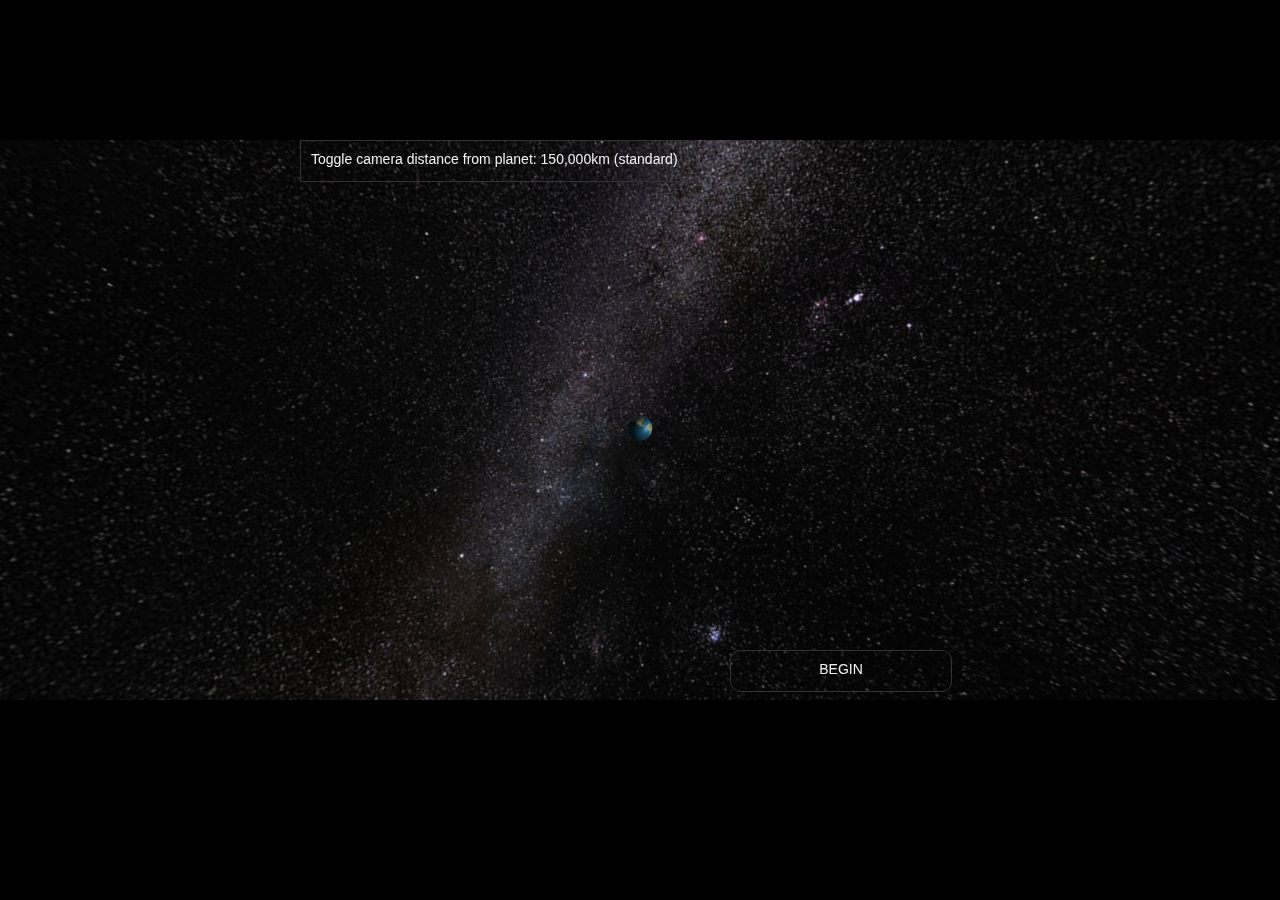
<file: spacegame.html>
<!doctype html>
<html>
<head>
<meta charset="utf-8">
<title>Solar System Explorer</title>
<link rel="stylesheet" type="text/css" href="spacegame.css">
</head>

<body>

<div class="container" id="ui">
	<div id="toparea">
		<div id="header">SOLAR SYSTEM EXPLORER (DEMO)</div>
		
		<div id="system_button">System view</div>
		<div class="planetbutton" id="mercury">Mercury</div>
		<div class="planetbutton" id="venus">Venus</div>
		<div class="planetbutton" id="earth">Earth</div>
		<div class="planetbutton" id="mars">Mars</div>
		<div class="planetbutton" id="jupiter">Jupiter</div>
		<div class="planetbutton" id="saturn">Saturn</div>
		<div class="planetbutton" id="uranus">Uranus</div>
		<div class="planetbutton" id="neptune">Neptune</div>
		<div class="planetbutton" id="pluto">Pluto</div>
		<div id="rightarea"></div>
	</div>

	<div id="mainarea">
		<div id="planetary_data">
			<h1>Planetary data</h1>
			Name:<br><span class="pd"><span id="pd_name"></span></span><br>
			Planet type:<br><span class="pd"><span id="pd_type"></span></span><br>
			Diameter:<br><span class="pd"><span id="pd_diameter"></span>km</span><br>
			Average distance from the Sun:<br><span class="pd"><span id="pd_avgdist_km"></span>km (<span id="pd_avgdist_au"></span>AU)</span><br>
			Orbital eccentrity:<br><span class="pd"><span id="pd_eccentricity"></span></span><br>
			Orbital inclination:<br><span class="pd"><span id="pd_inclination"></span>&#176;</span><br>
			Period:<br><span class="pd"><span id="pd_period"></span> Earth years</span><br>
		</div>
		
		<div id="viewer"></div>
				
		<div id="upgrades"><h1>Available upgrades</h1></div>
		
		<div id="camera_control">Toggle camera distance from planet: <span id="camera_dist"></span></div>
		
		<div id="begin">BEGIN</div>
		
		<div id="storybox"></div>

		<div class="resource" id="resource1">Nuclear Energy (terajoules)<br><span class="Nuclear" id="Nuclear"></span><br><span class="Nuclear" id="Nuclear_delta"></span> TJ/s</div>
		<div class="resource" id="resource2">Photonic Energy (terajoules)<br><span class="Photonic" id="Photonic"></span><br><span class="Photonic" id="Photonic_delta"></span> TJ/s</div>
		
		<div class="resourcebooster" id="Nuclear_booster">Nuclear Reactor<br>Click to add <span class="Nuclear" id="n_boost_amount"></span> TJ<br></div>
		<div class="resourcebooster" id="Photonic_booster">Solar Cells<br>Click to add <span class="Photonic" id="p_boost_amount"></span> TJ<br></div>
	</div>
</div>
<script src="three.min.js"></script>
<script src="spacegamemechanics.js"></script>
</body>
</html>
</file>
<file: spacegame.css>
/* CSS Document */

body {
	margin:0px;
	padding:0px;
	font-family: Gotham, "Helvetica Neue", Helvetica, Arial, "sans-serif";
	font-size: 14px;
	background:#000;
}

h1 {
	text-align: center;
	font-size: 16px;
	font-weight:normal;
	border-top: 1px #eee dotted;
	border-bottom: 1px #eee dotted;
}

a {
	color:yellow;
}

#ui {
	-webkit-user-select: none;
	-moz-user-select:none;
	user-select:none;
	opacity: 0;
	transition: 3s;
}

.container {
	display:grid;
	grid-gap:0px;
		grid-template-columns: 100vw;
		grid-template-rows: 140px calc(100vh - 140px);
	overflow-x: hidden;
	overflow-y: hidden;
}

.container #toparea div, .container #mainarea div {
	color:#f0f0f0;
	padding:10px 15px 10px 15px;
}

#toparea {
	grid-row: 1;
	display:grid;
	grid-gap:0px;
		grid-template-columns: repeat(12, 100px) 1fr;
		grid-template-rows: 40px 100px;
	background-image: url("images/planetbar.png");
	background-position: bottom;
	background-repeat: repeat-x;
	opacity:0;
	visibility: hidden;
	transition:3s;
}

#mainarea {
	grid-row: 2;
	display:grid;
	grid-gap: 0px;
		grid-template-columns: 300px 1fr 300px;
		grid-template-rows: 1fr 100px 100px;
}

#rightarea {
	grid-column: 13/-1;
	background-image: url("images/planetbar.png"), url(images/toparea_bg_right.png);
}

#header, #viewer {
	grid-column: 1 / -1;
}

#ui #toparea #header {
	background:#dddddd;
	color:#000000;
	padding: 5px 15px 5px 15px;
	font-size: 2em;
}

.container #mainarea #viewer {
	background: #000;
	text-align:center;
	grid-row: 1;
	z-index:0;
	padding:0px;
	opacity:1;
	transition: 2s;
}

.container #toparea #system_button {
	grid-column: 1 / span 3;
	visibility: hidden;
	cursor:pointer;
	color:#999;
	border-left: 1px solid #000;
	border-right: 1px solid #000;
	background: url(images/system_button.png);
	opacity:0;
	padding-top: 15px;
	transition: 1s;
}

.container #toparea .planetbutton {
	visibility: hidden;
	cursor:pointer;
	border-left: 1px solid #000;
	border-right: 1px solid #000;
	padding-top: 15px;
	text-align: center;
	color:#999;
	opacity: 0;
	transition: 1s;
}

.container #mainarea #storybox {
	grid-column: 2;
	grid-row: 2 / -1;
	overflow-y: auto;
	padding: 10px;
	/*
	background: url("images/sidepanel_join_topright.png") top right no-repeat,
				url("images/sidepanel_rightborder.png") top right repeat-y,
				url("images/sidepanel_join_topleft.png") top left no-repeat,
				url("images/sidepanel_leftborder.png") repeat-y,
				url("images/topbar_border.png") top repeat-x,
         		linear-gradient(to bottom left, #222222, #000000 80%);
				-moz-linear-gradient(to bottom left, #222222, #000000 80%);
	*/
	transition:3s;
}

.container #mainarea #storybox .story_item {
	border: 0px;
	border-top: 1px #eee dotted;
	border-bottom: 1px #eee dotted;
	padding: 15px 15px 25px 15px;
	opacity: 0;
	transition: 3s;
}

#resource1 {
	grid-column: 1;
	grid-row: 2;
	text-align: center;
	background: url("images/sidepanel_join_topright.png") top right no-repeat,
				url("images/sidepanel_join_bottomright.png") bottom right no-repeat,
				url("images/sidepanel_rightborder.png") repeat-y,
				url("images/sidepanel_join_topleft.png") top left no-repeat,
				url("images/sidepanel_join_bottomleft.png") bottom left no-repeat,
				url("images/sidepanel_leftborder.png") repeat-y,
		 		url("images/planetbar.png"),
         		linear-gradient(to bottom left, #222222, #000000 80%);
				-moz-linear-gradient(to bottom left, #222222, #000000 80%);
	opacity:0;
	visibility: hidden;
	transition:3s;
}


.Nuclear {
	color:#53C93C;
}

#Nuclear {
	font-size: 2.5em;
}

#resource2 {
	grid-column: 3;
	grid-row: 2;
	text-align: center;
	background: url("images/sidepanel_join_topright.png") top right no-repeat,
				url("images/sidepanel_join_bottomright.png") bottom right no-repeat,
				url("images/sidepanel_rightborder.png") repeat-y,
				url("images/sidepanel_join_topleft.png") top left no-repeat,
				url("images/sidepanel_join_bottomleft.png") bottom left no-repeat,
				url("images/sidepanel_leftborder.png") repeat-y,
		 		url("images/planetbar.png"),
         		linear-gradient(to bottom left, #222222, #000000 80%);
				-moz-linear-gradient(to bottom left, #222222, #000000 80%);
	opacity:0;
	visibility: hidden;
	transition:3s;
}

.Photonic {
	color:#E8ED35;
}

#Photonic {
	font-size: 2.5em;
}

.container #mainarea #Nuclear_booster {
	cursor:pointer;
	grid-column: 1;
	grid-row: 3;
	padding-top: 24px;
	text-align: center;
	line-height: 1.8em;
	background: url(images/nuclear_reactor.png);
	background-color: rgba(0,255,0,0.10);
	transition: background 1s cubic-bezier(0,1,1,1), opacity 3s linear;
	opacity:0;
	visibility: hidden;
}

.container #mainarea #Photonic_booster {
	cursor:pointer;
	grid-column: 3;
	grid-row: 3;
	padding-top: 24px;
	text-align: center;
	line-height: 1.8em;
	background: url(images/solar_cells.png);
	background-color: rgba(255,255,0,0.10);
	transition: background 1s cubic-bezier(0,1,1,1), opacity 3s linear;
	opacity:0;
	visibility: hidden;
}

.container #mainarea #planetary_data {
	grid-column: 1;
	grid-row: 1;
	overflow-y: auto;
	z-index: 20;
	background: url("images/sidepanel_join_topright.png") top right no-repeat,
				url("images/sidepanel_join_bottomright.png") bottom right no-repeat,
				url("images/sidepanel_rightborder.png") repeat-y;
	background-color:rgba(0,0,0,0.5);
	padding: 10px 20px 10px 30px;
	line-height: 1.5em;
	opacity:0;
	visibility: hidden;
	transition:1s;
}

#planetary_data h1 {
	margin-left:-20px;
}

#planetary_data .pd {
	font-size: 100%;
	margin: 2em;
}

.container #mainarea #upgrades {
	grid-column: 3;
	grid-row: 1;
	overflow-y: auto;
	z-index: 20;
	/*
	background: url("images/sidepanel_join_topleft.png") top left no-repeat,
				url("images/sidepanel_join_bottomleft.png") bottom left no-repeat,
				url("images/sidepanel_leftborder.png") repeat-y;
	background-color:rgba(0,0,0,0.5);
	*/
	padding: 10px 10px 10px 20px;
	opacity: 0;
	visibility: hidden;
	transition:1s;
}

.container #mainarea #upgrades .upgradeevent {
	margin-bottom: 10px;
	opacity: 0;
	cursor:pointer;
	transition: 1s;
	border-top: 1px #eee dotted;
	border-bottom: 1px #eee dotted;
	transition:1s;
}

.container #mainarea #camera_control {
	cursor:pointer;
	grid-column: 2;
	grid-row: 1;
	overflow-x: hidden;
	overflow-y: hidden;
	z-index: 20;
	padding:10px;
	height:20px;
	position: absolute;
	left: 300px;
	border: 1px solid;
	border-bottom-right-radius:10px;
	border-color: #333;
	transition: visibility 0s, opacity 1s, border-color 1s;
}

.container #mainarea #begin {
	cursor:pointer;
	text-align: center;
	grid-column: 2;
	grid-row: 1;
	overflow-x: hidden;
	overflow-y: hidden;
	z-index: 20;
	padding:10px;
	width:200px;
	height:20px;
	position: absolute;
	top: calc(100vh - 250px);
	left: calc(100vw - 550px);
	border: 1px solid;
	border-radius:10px;
	border-color: #333;
	transition: visibility 0s, opacity 1s, border-color 1s;
}


.container #mainarea #camera_control:hover {
	border-color:#f0f0f0;
}

.container #mainarea #begin:hover {
	border-color:#f0f0f0;
}

.container #mainarea #Photonic_booster:hover,
.container #mainarea #Nuclear_booster:hover {
}

.container #toparea #system_button:hover,
.container #toparea .planetbutton:hover {
	color:#f0f0f0;
	border-left: 1px solid #f0f0f0;
	border-right: 1px solid #f0f0f0;
}

.container #mainarea #upgrades .upgradeevent:hover {
	transition: 1s;
	border-top: 1px #f0f0f0 solid;
	border-bottom: 1px #f0f0f0 solid;
}

.container #mainarea #Nuclear_booster:active {
	background-color: rgba(0,255,0,0.70);
}

.container #mainarea #Photonic_booster:active {
	background-color: rgba(255,255,0,0.70);
}

.container #toparea #mercury {
	background-image: url("images/mercurybutton.png");
}

.container #toparea #venus {
	background-image: url("images/venusbutton.png");
}

.container #toparea #earth {
	background-image: url("images/earthbutton.png");
}

.container #toparea #mars {
	background-image: url("images/marsbutton.png");
}

.container #toparea #jupiter {
	background-image: url("images/jupiterbutton.png");
}

.container #toparea #saturn {
	background-image: url("images/saturnbutton.png");
}

.container #toparea #uranus {
	background-image: url("images/uranusbutton.png");
}

.container #toparea #neptune {
	background-image: url("images/neptunebutton.png");
}

.container #toparea #pluto {
	background-image: url("images/plutobutton.png");
}
</file>
